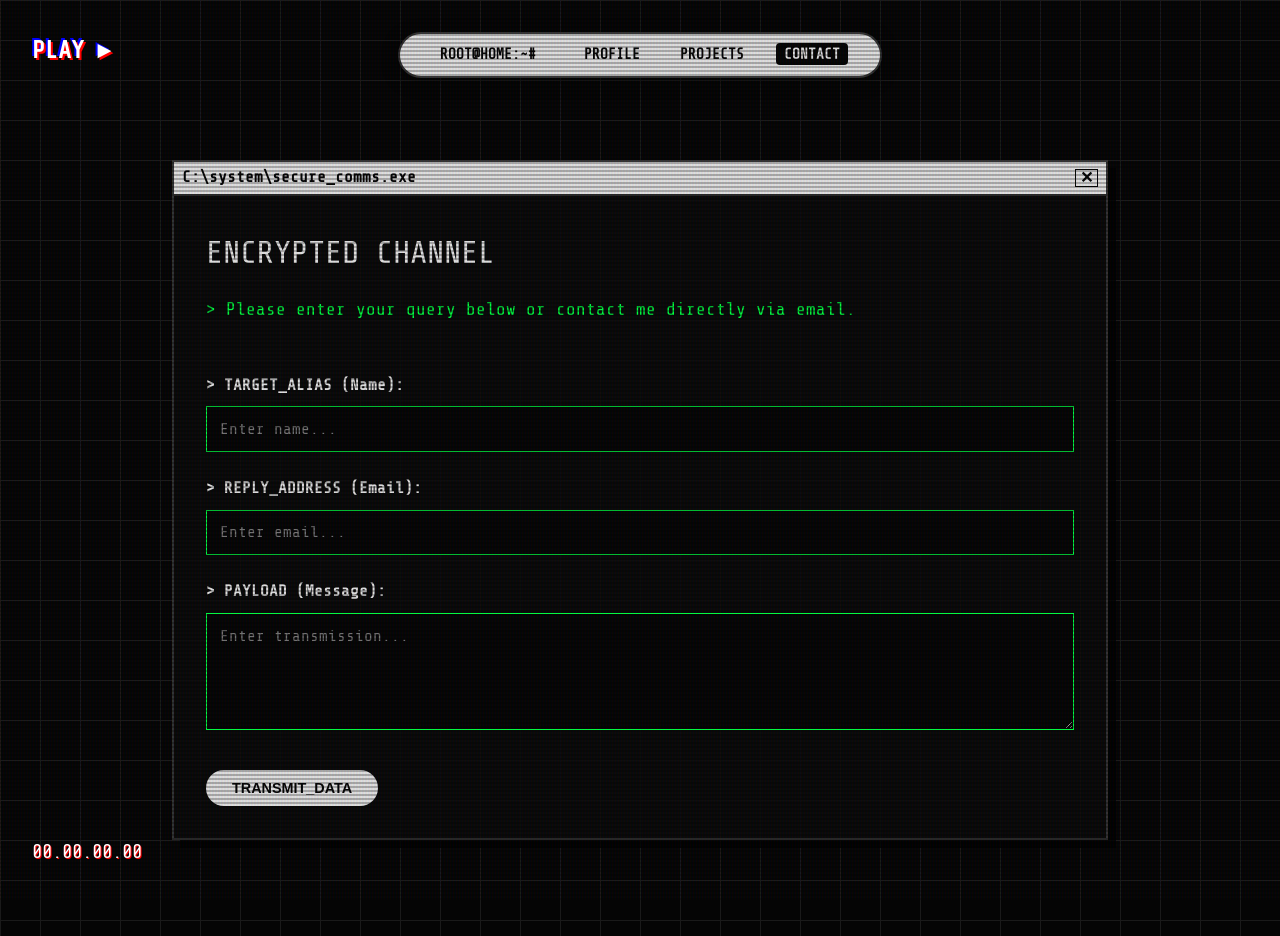
<file: contact.html>
<!DOCTYPE html>
<html lang="en">

<head>
    <meta charset="UTF-8">
    <meta name="viewport" content="width=device-width, initial-scale=1.0">
    <title>Contact | Sec_Portfolio</title>
    <link rel="stylesheet" href="index.css">
    <link href="https://fonts.googleapis.com/css2?family=Share+Tech+Mono&display=swap" rel="stylesheet">
</head>

<body>

    <!-- VHS/CRT OVERLAYS -->
    <div class="scanlines"></div>
    <div class="vhs-overlay">
        <div class="vhs-play">PLAY ►</div>
        <div class="vhs-time">00.00.00.00</div>
    </div>

    <!-- MAIN OS CONTAINER -->
    <div class="os-container">

        <header>
            <nav class="pill-nav">
                <div class="nav-brand"><a href="index.html">ROOT@HOME:~#</a></div>
                <ul>
                    <li><a href="profile.html">PROFILE</a></li>
                    <li><a href="projects.html">PROJECTS</a></li>
                    <li><a href="contact.html" class="active">CONTACT</a></li>
                </ul>
            </nav>
        </header>

        <main>
            <section class="os-window animate-on-scroll">
                <div class="window-titlebar">
                    <span class="window-title">C:\system\secure_comms.exe</span>
                    <span class="window-close">✕</span>
                </div>
                <div class="window-content">
                    <h2>Encrypted Channel</h2>
                    <p>> Please enter your query below or contact me directly via <a
                            href="mailto:shkrobotm3@gmail.com">email</a>.</p>
                    <br>

                    <!-- The Contact Form -->
                    <form action="#" method="POST" class="retro-form">
                        <div class="form-group">
                            <label for="name">> TARGET_ALIAS (Name):</label>
                            <input type="text" id="name" name="name" required placeholder="Enter name...">
                        </div>

                        <div class="form-group">
                            <label for="email">> REPLY_ADDRESS (Email):</label>
                            <input type="email" id="email" name="email" required placeholder="Enter email...">
                        </div>

                        <div class="form-group">
                            <label for="message">> PAYLOAD (Message):</label>
                            <textarea id="message" name="message" rows="5" required
                                placeholder="Enter transmission..."></textarea>
                        </div>

                        <button type="submit" class="pill-btn submit-btn">TRANSMIT_DATA</button>
                    </form>

                </div>
            </section>
        </main>
    </div>

    <script src="index.js"></script>
</body>

</html>
</file>
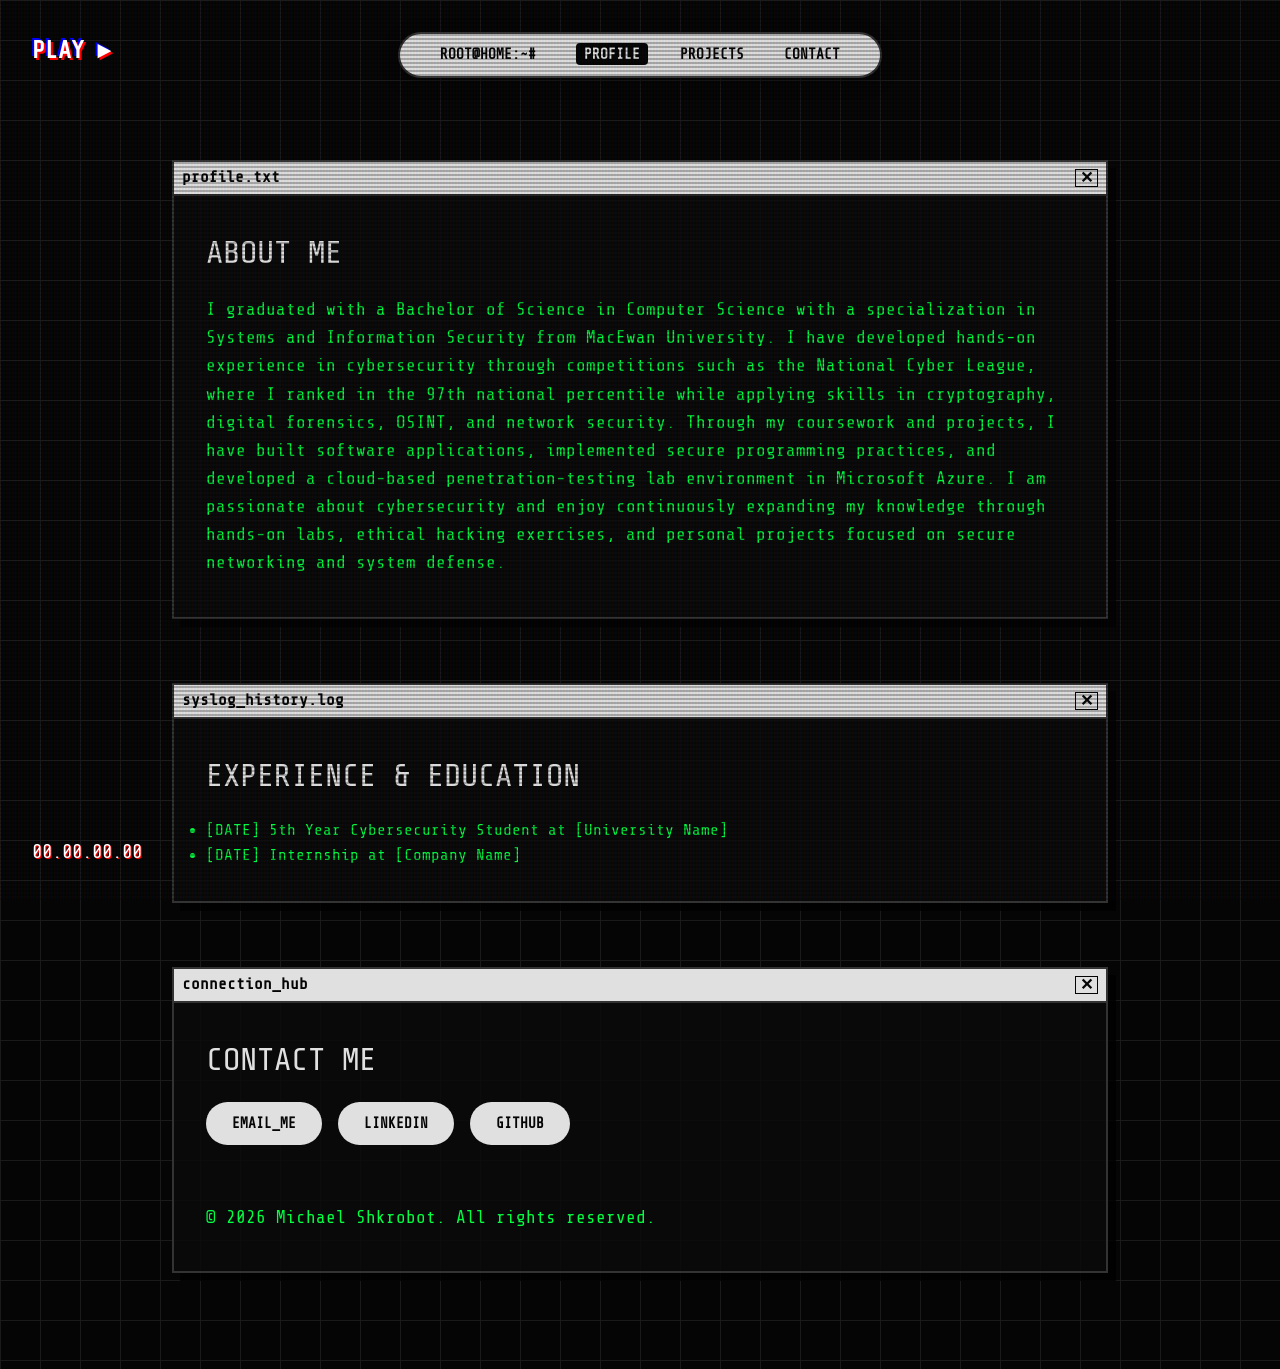
<file: profile.html>
<!DOCTYPE html>
<html lang="en">

<head>
    <meta charset="UTF-8">
    <meta name="viewport" content="width=device-width, initial-scale=1.0">
    <title>Profile | Sec_Portfolio</title>
    <link rel="stylesheet" href="index.css">
    <link href="https://fonts.googleapis.com/css2?family=Share+Tech+Mono&display=swap" rel="stylesheet">
</head>

<body>

    <!-- VHS/CRT OVERLAYS -->
    <div class="scanlines"></div>
    <div class="vhs-overlay">
        <div class="vhs-play">PLAY ►</div>
        <div class="vhs-time">00.00.00.00</div>
    </div>

    <!-- MAIN OS CONTAINER -->
    <div class="os-container">

        <header>
            <nav class="pill-nav">
                <!-- A link back to your home page! -->
                <div class="nav-brand"><a href="index.html">ROOT@HOME:~#</a></div>
                <ul>
                    <li><a href="profile.html" class="active">PROFILE</a></li>
                    <li><a href="projects.html">PROJECTS</a></li>
                    <li><a href="contact.html">CONTACT</a></li>
                </ul>
            </nav>
        </header>

        <main>

            <!-- Profile content -->
            <section class="os-window animate-on-scroll">
                <div class="window-titlebar">
                    <span class="window-title">profile.txt</span>
                    <span class="window-close">✕</span>
                </div>
                <div class="window-content">
                    <h2>About Me</h2>
                    <p>I graduated with a Bachelor of Science in Computer Science with a specialization
                        in Systems and Information Security from MacEwan University. I have developed hands-on
                        experience in cybersecurity through competitions such as the National Cyber League,
                        where I ranked in the 97th national percentile while applying skills in cryptography,
                        digital forensics, OSINT, and network security. Through my coursework and projects,
                        I have built software applications, implemented secure programming practices,
                        and developed a cloud-based penetration-testing lab environment in Microsoft Azure.
                        I am passionate about cybersecurity and enjoy continuously expanding my knowledge
                        through hands-on labs, ethical hacking exercises, and personal projects focused on
                        secure networking and system defense.
                    </p>
                </div>
            </section>

            <!-- Experience Window -->
            <section id="experience" class="os-window animate-on-scroll">
                <div class="window-titlebar">
                    <span class="window-title">syslog_history.log</span>
                    <span class="window-close">✕</span>
                </div>
                <div class="window-content">
                    <h2>Experience & Education</h2>
                    <ul>
                        <li>[DATE] 5th Year Cybersecurity Student at [University Name]</li>
                        <li>[DATE] Internship at [Company Name]</li>
                    </ul>
                </div>
            </section>

        </main>

        <footer id="contact" class="os-window animate-on-scroll">
            <div class="window-titlebar">
                <span class="window-title">connection_hub</span>
                <span class="window-close">✕</span>
            </div>
            <div class="window-content">
                <h2>Contact Me</h2>
                <div class="contact-links">
                    <a href="mailto:shkrobotm3@gmail.com" class="pill-btn">EMAIL_ME</a>
                    <a href="https://www.linkedin.com/in/michael-shkrobot-859a64354/" target="_blank"
                        class="pill-btn">LINKEDIN</a>
                    <a href="https://github.com/M-Bom" target="_blank" class="pill-btn">GITHUB</a>
                </div>
                <br>
                <p>&copy; 2026 Michael Shkrobot. All rights reserved.</p>
            </div>
        </footer>
    </div>

    <script src="index.js"></script>
</body>

</html>
</file>
<file: index.css>
/* 
  Retro OS / VHS Cyber Portfolio
  Inspired by 109ichiki.com
*/

:root {
    --bg-color: #050505;
    --grid-color: #1a1a1a;
    --text-primary: #00ff41;
    /* Classic terminal green */
    --text-white: #e0e0e0;
    --window-bg: rgba(10, 10, 10, 0.9);
    --window-border: #333;
    --titlebar-bg: #e0e0e0;
    --titlebar-text: #050505;

    --font-mono: 'Share Tech Mono', monospace;
}

html {
    scroll-behavior: smooth;
    background-color: var(--bg-color);
}

* {
    margin: 0;
    padding: 0;
    box-sizing: border-box;
}

body {
    color: var(--text-primary);
    font-family: var(--font-mono);
    line-height: 1.6;
    -webkit-font-smoothing: none;
    /* Blocky retro feel */
    overflow-x: hidden;

    /* Creating the background grid */
    background-size: 40px 40px;
    background-image:
        linear-gradient(to right, var(--grid-color) 1px, transparent 1px),
        linear-gradient(to bottom, var(--grid-color) 1px, transparent 1px);
}

/* --- VHS & CRT OVERLAYS --- */
.scanlines {
    position: fixed;
    top: 0;
    left: 0;
    right: 0;
    bottom: 0;
    background: linear-gradient(rgba(18, 16, 16, 0) 50%, rgba(0, 0, 0, 0.25) 50%), linear-gradient(90deg, rgba(255, 0, 0, 0.06), rgba(0, 255, 0, 0.02), rgba(0, 0, 255, 0.06));
    background-size: 100% 4px, 3px 100%;
    z-index: 9998;
    pointer-events: none;
    /* Let clicks pass through */
}

.vhs-overlay {
    position: fixed;
    top: 0;
    left: 0;
    right: 0;
    bottom: 0;
    pointer-events: none;
    z-index: 9999;
    padding: 2rem;
    display: flex;
    flex-direction: column;
    justify-content: flex-end;
}

.vhs-play {
    font-size: 1.5rem;
    font-weight: bold;
    color: #fff;
    text-shadow: 2px 2px 0 #f00, -2px -2px 0 #00f;
    animation: blink 2s infinite;
}

.vhs-time {
    font-size: 1.2rem;
    color: #fff;
    text-shadow: 1px 1px 0 #f00;
    margin-top: auto;
}

/* --- TYPOGRAPHY --- */
h1,
h2,
h3 {
    font-weight: normal;
    text-transform: uppercase;
    margin-bottom: 1rem;
    color: var(--text-white);
}

h2 {
    font-size: 2rem;
}

p {
    font-size: 1.1rem;
    margin-bottom: 0.5rem;
}

a {
    color: var(--text-primary);
    text-decoration: none;
    transition: all 0.2s;
}

a:hover {
    color: var(--text-white);
    background-color: var(--text-primary);
}

/* --- LAYOUT & OS UI --- */
.os-container {
    position: relative;
    z-index: 10;
    max-width: 1000px;
    margin: 0 auto;
    padding: 2rem;
}

/* Pill Navigation */
header {
    position: fixed;
    top: 2rem;
    left: 50%;
    transform: translateX(-50%);
    z-index: 100;
}

.pill-nav {
    display: flex;
    align-items: center;
    background: var(--titlebar-bg);
    padding: 0.5rem 2rem;
    border-radius: 50px;
    box-shadow: 0 4px 15px rgba(0, 0, 0, 0.5);
    border: 2px solid var(--window-border);
}

.nav-brand {
    color: var(--titlebar-text);
    font-weight: bold;
    margin-right: 2rem;
}

.nav-brand a {
    font-size: 1rem;
    /* Keeps it the normal size */
    padding: 0;
}

.nav-brand a:hover {
    background: transparent;
    /* Removes the white highlight when hovered */
    color: var(--titlebar-text);
}

.pill-nav ul {
    display: flex;
    gap: 1.5rem;
    list-style: none;
}

.pill-nav a {
    color: var(--titlebar-text);
    font-size: 0.9rem;
    font-weight: bold;
    padding: 0.2rem 0.5rem;
    border-radius: 4px;
}

.pill-nav a:hover {
    background: var(--titlebar-text);
    color: var(--titlebar-bg);
}

/* Highlights the current active page */
.pill-nav a.active {
    background: var(--titlebar-text);
    color: var(--titlebar-bg);
}

main {
    margin-top: 8rem;
}

/* OS Window Component */
.os-window {
    background: var(--window-bg);
    border: 2px solid var(--window-border);
    margin-bottom: 4rem;
    box-shadow: 8px 8px 0 rgba(0, 0, 0, 0.8);
    position: relative;
}

.window-titlebar {
    background: var(--titlebar-bg);
    color: var(--titlebar-text);
    padding: 0.2rem 0.5rem;
    display: flex;
    justify-content: space-between;
    align-items: center;
    border-bottom: 2px solid var(--window-border);
    font-weight: bold;
}

.window-close {
    cursor: pointer;
    border: 1px solid var(--titlebar-text);
    padding: 0 4px;
    line-height: 1;
}

.window-close:hover {
    background: var(--titlebar-text);
    color: var(--titlebar-bg);
}

.window-content {
    padding: 2rem;
}

/* Hero specific */
.hero-content {
    min-height: 40vh;
    display: flex;
    flex-direction: column;
    justify-content: center;
}

.blink-cursor {
    animation: blink 1s step-end infinite;
}

/* Projects */
.project-list {
    display: grid;
    grid-template-columns: repeat(auto-fit, minmax(250px, 1fr));
    gap: 1.5rem;
}

.project-card {
    border: 1px dotted var(--text-primary);
    padding: 1.5rem;
    transition: all 0.2s;
}

.project-card:hover {
    background: rgba(0, 255, 65, 0.1);
    transform: translate(-3px, -3px);
    box-shadow: 3px 3px 0 var(--text-primary);
}

/* Contact Pills */
.contact-links {
    display: flex;
    gap: 1rem;
    flex-wrap: wrap;
    margin-bottom: 2rem;
}

.pill-btn {
    display: inline-block;
    background: var(--titlebar-bg);
    color: var(--titlebar-text);
    padding: 0.5rem 1.5rem;
    border-radius: 50px;
    font-weight: bold;
    font-size: 0.9rem;
    border: 2px solid transparent;
}

.pill-btn:hover {
    background: transparent;
    color: var(--titlebar-bg);
    border-color: var(--titlebar-bg);
}

/* --- FORMS --- */
.retro-form {
    display: flex;
    flex-direction: column;
    gap: 1.5rem;
    margin-top: 1rem;
}

.form-group {
    display: flex;
    flex-direction: column;
    gap: 0.5rem;
}

.form-group label {
    font-weight: bold;
    color: var(--text-white);
}

.retro-form input,
.retro-form textarea {
    background: var(--bg-color);
    border: 1px solid var(--text-primary);
    color: var(--text-primary);
    font-family: var(--font-mono);
    padding: 0.8rem;
    font-size: 1rem;
    outline: none;
    transition: all 0.2s;
}

.retro-form input:focus,
.retro-form textarea:focus {
    box-shadow: 0 0 10px rgba(0, 255, 65, 0.3);
    border-width: 2px;
}

.submit-btn {
    align-self: flex-start;
    margin-top: 1rem;
    cursor: pointer;
}

/* --- ANIMATIONS --- */
@keyframes blink {

    0%,
    100% {
        opacity: 1;
    }

    50% {
        opacity: 0;
    }
}

.animate-on-scroll {
    opacity: 0;
    transform: scale(0.95) translateY(20px);
    transition: all 0.4s cubic-bezier(0.175, 0.885, 0.32, 1.275);
    /* Bouncy reveal */
}

.animate-on-scroll.fade-in {
    opacity: 1;
    transform: scale(1) translateY(0);
}

#hero.animate-on-scroll {
    animation: windowPopIn 0.6s cubic-bezier(0.175, 0.885, 0.32, 1.275) forwards;
}

@keyframes windowPopIn {
    from {
        opacity: 0;
        transform: scale(0.9) translateY(40px);
    }

    to {
        opacity: 1;
        transform: scale(1) translateY(0);
    }
}

/* 
--- MODAL POP-UPS ---
.modal-overlay {
    display: none;
    position: fixed;
    top: 0;
    left: 0;
    right: 0;
    bottom: 0;
    background-color: rgba(0, 0, 0, 0.75);
    z-index: 10000;
    justify-content: center;
    align-items: center;
}

.modal-overlay.active {
    display: flex;
}

.modal-window {
    width: 90%;
    max-width: 600px;
    animation: windowPopIn 0.3s cubic-bezier(0.175, 0.885, 0.32, 1.275) forwards;
}
*/

/* --- DRAGGABLE WINDOWS --- */
.draggable-window {
    display: none;
    /* Hidden until clicked */
    position: absolute;
    /* This lets us place it anywhere based on top/left coordinates */
    top: 20%;
    left: 10%;
    width: 400px;
    z-index: 1000;
    box-shadow: 10px 10px 0 rgba(0, 0, 0, 0.8);
}

.draggable-window.visible {
    display: block;
}

/* We need the titlebar to feel like you can grab it */
.draggable-window .window-titlebar {
    cursor: grab;
}

.draggable-window .window-titlebar:active {
    cursor: grabbing;
    /* Changes icon when holding down mouse */
}

/* --- HIGHLIGHT GRID (Homepage Previews) --- */
.highlight-grid {
    display: grid;
    /* This creates columns that shrink/grow to fit the screen */
    grid-template-columns: repeat(auto-fit, minmax(280px, 1fr));
    gap: 1.5rem;
    margin-bottom: 2rem;
}

.highlight-card {
    position: relative;
    /* ADD THIS LINE inside the existing rule */
    display: flex;
    flex-direction: column;
    background: var(--bg-color);
    border: 1px solid var(--window-border);
    text-decoration: none;
    transition: all 0.2s;
    overflow: hidden;
    /* Keeps images inside borders */
}

/* NEW: dark scrim that only shows on hover */
.highlight-card::before {
    content: "";
    position: absolute;
    top: 0;
    left: 0;
    right: 0;
    height: 200px;
    background: rgba(0, 0, 0, 0.35);
    opacity: 0;
    transition: opacity 0.2s;
    pointer-events: none;
    z-index: 1;
}

.highlight-card:hover::before {
    opacity: 1;
}

.highlight-card img,
.highlight-card .highlight-info {
    position: relative;
    z-index: 0;
}

.highlight-card:hover h3,
.highlight-card:hover p {
    text-shadow: 0 1px 4px rgba(0, 0, 0, 0.9);
    color: black;
}

/* Image styling */
.highlight-card img {
    width: 100%;
    height: 200px;
    object-fit: cover;
    /* Ensures images don't stretch weirdly */
    filter: grayscale(100%) contrast(1.2);
    /* Make images match the retro theme! */
    transition: filter 0.3s;
}

.highlight-info {
    padding: 1rem;
    border-top: 1px solid var(--window-border);
}

.highlight-info h3 {
    font-size: 1.2rem;
    margin-bottom: 0.2rem;
}

.highlight-info p {
    font-size: 0.9rem;
    margin: 0;
    opacity: 0.7;
}

.highlight-card:hover p {
    opacity: 1;
}

/* Hover Effects */
.highlight-card:hover {
    border-color: var(--text-primary);
    transform: translateY(-5px);
    box-shadow: 5px 5px 0 var(--text-primary);
}

/* Remove grayscale when hovered! */
.highlight-card:hover img {
    filter: grayscale(0%);
}

/* --- OS BOOT SEQUENCE (CRT Splice Animation) --- */
.boot-container {
    position: fixed;
    top: 0;
    left: 0;
    right: 0;
    bottom: 0;
    z-index: 100000;
    pointer-events: none;
    /* Lets you click through it while it animates away */
}

/* The two black backgrounds that construct the screen */
.boot-panel {
    position: absolute;
    width: 100%;
    height: 50vh;
    /* Half the screen each */
    background-color: var(--bg-color);
    /* Pitch black */
    transition: transform 0.6s cubic-bezier(0.8, 0, 0.2, 1);
    /* Snappy CRT curve */
}

.boot-panel.top {
    top: 0;
}

.boot-panel.bottom {
    bottom: 0;
}

/* When hidden, the top flies UP, the bottom flies DOWN */
.boot-container.hidden .boot-panel.top {
    transform: translateY(-100%);
}

.boot-container.hidden .boot-panel.bottom {
    transform: translateY(100%);
}

/* The text content container */
.boot-content {
    position: absolute;
    top: 0;
    left: 0;
    right: 0;
    bottom: 0;
    display: flex;
    flex-direction: column;
    justify-content: center;
    padding: 2rem;
    color: var(--text-primary);
    font-family: var(--font-mono);
    font-size: 1.2rem;
    z-index: 100001;
    /* Above the black panels */
    transition: opacity 0.2s ease-out;
    /* Text fades out slightly faster than the split */
}

/* Hide text when the sequence finishes */
.boot-container.hidden .boot-content {
    opacity: 0;
}

/* Text Typing Delays (Same as before) */
.boot-text p {
    margin: 0.5rem 0;
    opacity: 0;
    animation: typeLine 0.1s forwards;
}

.boot-text p.delay-1 {
    animation-delay: 0.5s;
}

.boot-text p.delay-2 {
    animation-delay: 1.0s;
}

.boot-text p.delay-3 {
    animation-delay: 1.5s;
}

.boot-text p.delay-4 {
    animation-delay: 2.0s;
    opacity: 1;
    animation: blink 1s step-end infinite;
}

@keyframes typeLine {
    0% {
        opacity: 0;
    }

    100% {
        opacity: 1;
    }
}
</file>
